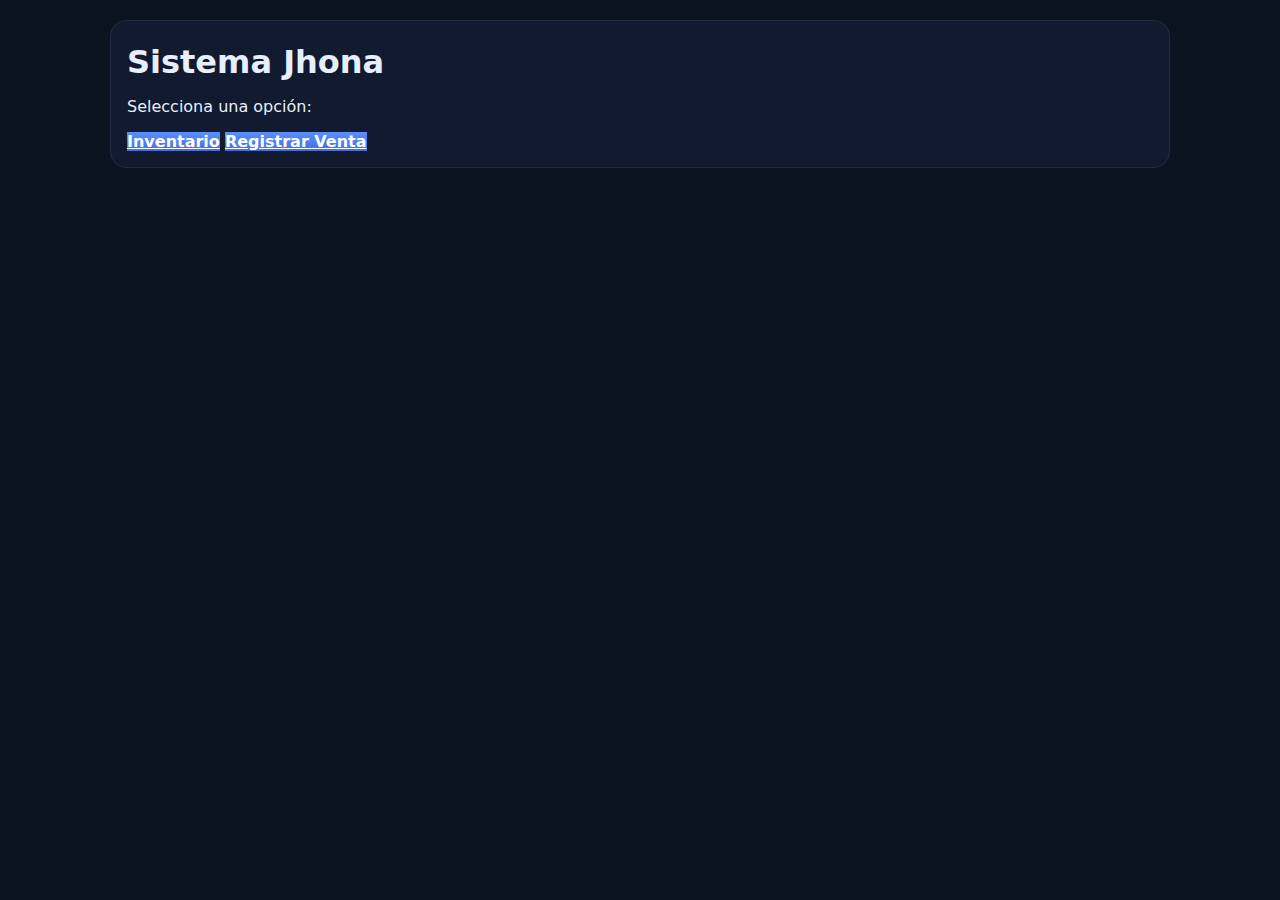
<file: index.html>
<!DOCTYPE html>
<html>
  <head>
    <meta charset="UTF-8" />
    <meta name="viewport" content="width=device-width, initial-scale=1.0" />
    <title>Control de Gastos</title>
    <link rel="stylesheet" href="style.css" />
  </head>
  <body>
    <div class="wrap">
      <div class="card">
        <span class="center">
          <h1>Sistema Jhona</h1>
          <p>Selecciona una opción:</p>
          <a class="btn" href="inventario.html">Inventario</a>
          <a class="btn" href="ventas.html">Registrar Venta</a>
        </span>
      </div>
    </div>
  </body>
</html>
</file>
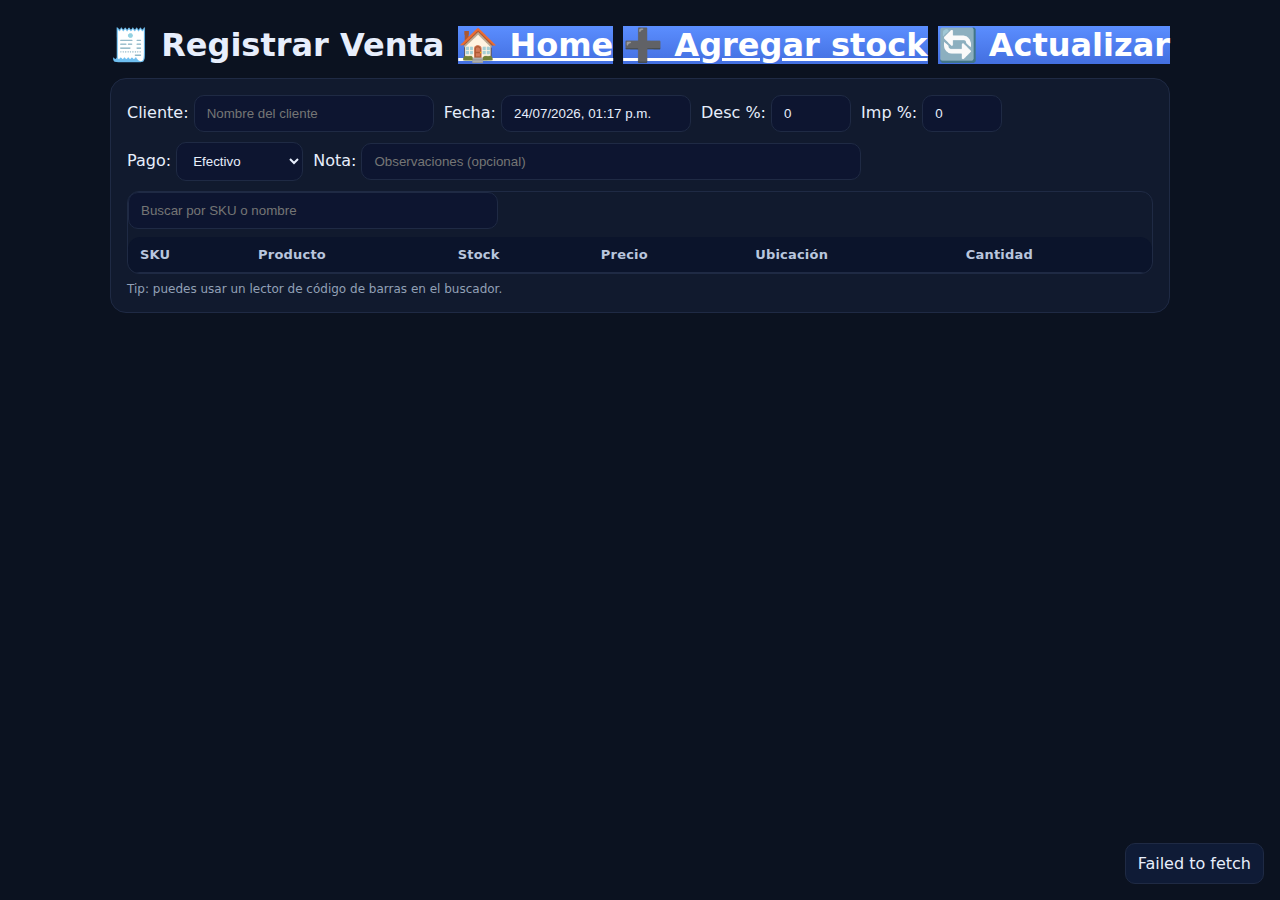
<file: ventas.html>
<!DOCTYPE html>
<html lang="es">
<head>
  <meta charset="utf-8" />
  <title>Ventas</title>
  <meta name="viewport" content="width=device-width, initial-scale=1" />
  <link rel="stylesheet" href="style.css" />
</head>
<body>
  <div class="wrap">
    <h1>
      🧾 Registrar Venta
      <span class="h-actions">
        <a id="btnHome" class="btn" href="index.html" target="_blank">🏠 Home</a>
        <a id="btnAdd" class="btn" href="inventario.html" target="_blank">➕ Agregar stock</a>
        <a id="btnRefresh" class="btn" onclick="cargar()">🔄 Actualizar</a>
      </span>
    </h1>

    <div class="card">
      <!-- Controles superiores -->
      <div class="controls">
        <label>Cliente: <input id="cliente" placeholder="Nombre del cliente" style="min-width:240px" /></label>
        <label>Fecha: <input id="fecha" type="text" readonly style="width:190px"/></label>
        <label>Desc %: <input id="descPct" type="number" step="0.01" value="0" style="width:80px" /></label>
        <label>Imp %: <input id="impPct" type="number" step="0.01" value="0" style="width:80px" /></label>
        <label>Pago:
          <select id="pago">
            <option>Efectivo</option><option>Tarjeta</option><option>Transferencia</option><option>Otros</option>
          </select>
        </label>
        <label>Nota: <input id="nota" placeholder="Observaciones (opcional)" style="min-width:500px" /></label>
      </div>

      <!-- Tabla -->
      <div style="overflow:auto; border:1px solid var(--border); border-radius:12px">
        <span style="flex:1"></span>
        <input id="q" placeholder="Buscar por SKU o nombre" oninput="render()" style="min-width:370px" />
        <table id="tabla">
          <thead>
            <tr>
              <th>SKU</th><th>Producto</th><th>Stock</th><th>Precio</th><th>Ubicación</th><th>Cantidad</th>
            </tr>
          </thead>
          <tbody></tbody>
        </table>
      </div>

      <div class="muted" style="margin-top:8px">Tip: puedes usar un lector de código de barras en el buscador.</div>
    </div>
  </div>

  <div id="toast" class="toast">Hecho</div>
  <div id="loader" class="loader"><div class="spinner"></div></div>
 
  <script src="app.js"></script>
</body>
</html>
</file>
<file: style.css>
:root {
  --bg: #0b1220;
  --card: #111a2e;
  --muted: #91a0b6;
  --text: #e7eefc;
  --accent: #5b8eff;
  --border: #1f2a44;
  --row: #0f1830;
}
* {
  box-sizing: border-box;
}
body {
  margin: 0;
  font-family: system-ui, -apple-system, Segoe UI, Roboto, sans-serif;
  background: #0b1220;
  color: var(--text);
}
.wrap {
  max-width: 1100px;
  margin: 0 auto;
  padding: 20px;
}
h1 {
  margin: 6px 0 14px;
  display: flex;
  gap: 10px;
  align-items: center;
}
.h-actions {
  margin-left: auto;
  display: flex;
  gap: 10px;
}
.card {
  background: var(--card);
  border: 1px solid var(--border);
  border-radius: 16px;
  padding: 16px;
}
.controls {
  display: flex;
  flex-wrap: wrap;
  gap: 10px;
  align-items: center;
  margin-bottom: 10px;
}
input,
select,
button {
  padding: 10px 12px;
  border-radius: 10px;
  border: 1px solid var(--border);
  background: #0d1530;
  color: var(--text);
  outline: none;
}
button {
  cursor: pointer;
}
.btn {
  background: linear-gradient(180deg, var(--accent) 0%, #436fe0 100%);
  color: #fff;
  font-weight: 600;
  border: 0;
}
.btn-ghost {
  background: transparent;
}
.btn-link {
  background: transparent;
  text-decoration: none;
  border: 1px solid var(--border);
}
table {
  width: 100%;
  border-collapse: separate;
  border-spacing: 0;
  border-radius: 12px;
  overflow: hidden;
  margin-top: 8px;
}
thead th {
  position: sticky;
  top: 0;
  z-index: 5;
  background: #0b142b;
  color: #b9c6dd;
  text-align: left;
  font-size: 13px;
  letter-spacing: 0.2px;
  border-bottom: 1px solid var(--border);
  padding: 10px 12px;
}
tbody td {
  padding: 12px;
  border-bottom: 1px solid var(--border);
  font-size: 14px;
}
tbody tr:nth-child(even) {
  background: var(--row);
}
.pill {
  display: inline-block;
  padding: 2px 10px;
  border-radius: 999px;
  background: #10224a;
  color: #d5e3ff;
  font-weight: 600;
}
.qty {
  width: 90px;
}
.price {
  width: 120px;
}
.muted {
  color: var(--muted);
  font-size: 12px;
}
.toast {
  position: fixed;
  right: 16px;
  bottom: 16px;
  padding: 10px 12px;
  background: #0f1b36;
  border: 1px solid var(--border);
  border-radius: 10px;
  opacity: 0;
  transform: translateY(8px);
  transition: 0.2s;
}
.toast.show {
  opacity: 1;
  transform: translateY(0);
}
.loader {
  display: none;
  position: fixed;
  inset: 0;
  background: rgba(5, 10, 20, 0.35);
  place-items: center;
  z-index: 50;
}
.loader.show {
  display: grid;
}
.spinner {
  width: 46px;
  height: 46px;
  border: 3px solid rgba(255, 255, 255, 0.25);
  border-top-color: #fff;
  border-radius: 50%;
  animation: spin 0.8s linear infinite;
}
@keyframes spin {
  to {
    transform: rotate(360deg);
  }
}
</file>
